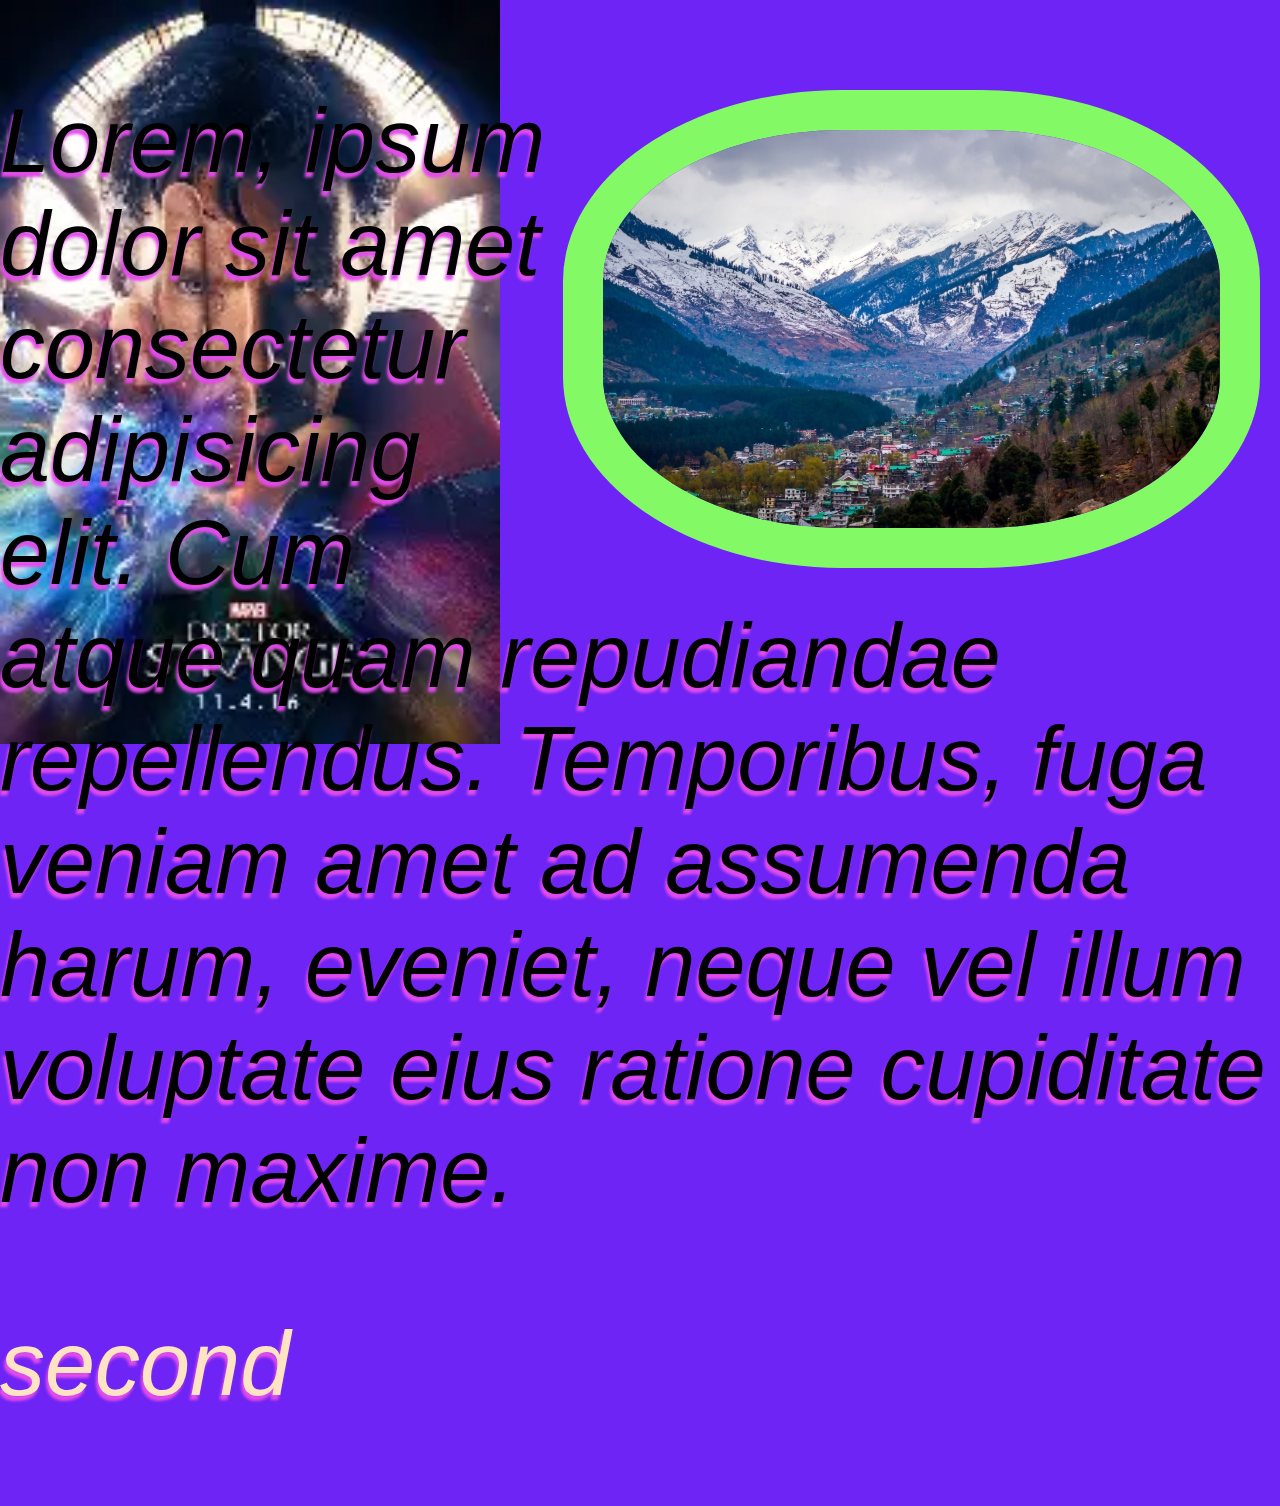
<file: index.html>
<!DOCTYPE html>
<html lang="en">
<head>
    <meta charset="UTF-8">
    <meta name="viewport" content="width=device-width, initial-scale=1.0">
    <title>Document</title>
    <link rel = "stylesheet" href="style.css">
    <style>
        body{
            background-color: #6d24f4;
        }
         
    </style>
    <!-- <link rel = "stylesheet" href="style.css"> -->
</head>
<img src="sss.jpeg" alt="">
<body>
    <p>
        Lorem, ipsum dolor sit amet consectetur adipisicing elit. Cum atque quam repudiandae repellendus. Temporibus, fuga veniam amet ad assumenda harum, eveniet, neque vel illum voluptate eius ratione cupiditate non maxime.
        <p id = "para" style="color: bisque;" >second</p>
    </p>
</body>
</html>
</file>
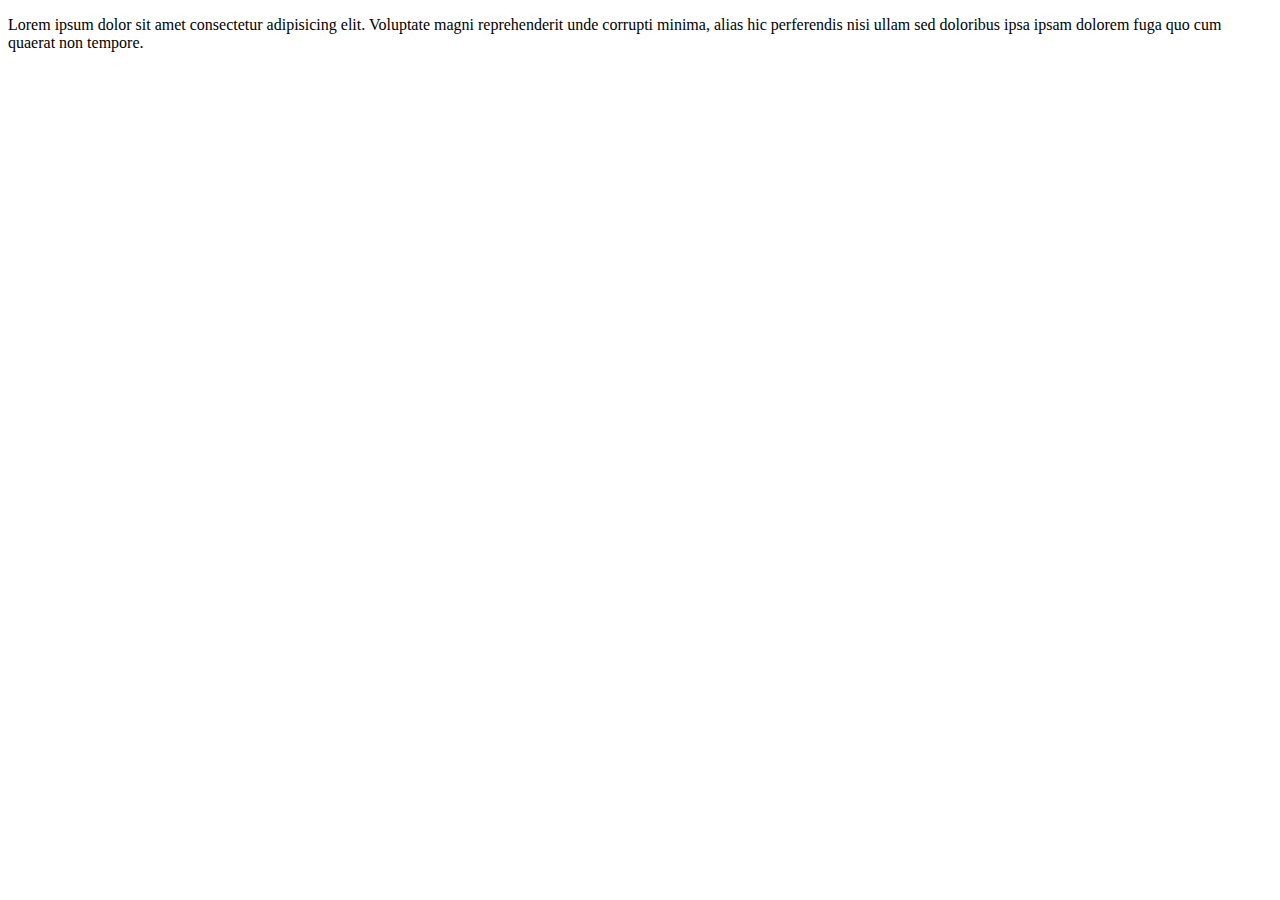
<file: box2.html>
<!DOCTYPE html>
<html lang="en">
<head>
    <meta charset="UTF-8">
    <meta name="viewport" content="width=device-width, initial-scale=1.0">
    <title>box2</title>
    <style>
        div*{
             width: 440px;
             height: 300px;
             padding: 20px;
             margin: 20px;
             background-color: bisque;
             border: 10px dashed greenyellow ;
        }
        .box{
            width: 300px;
            height: 300px;
            background-color: antiquewhite;
        }
        .box:nth-child{
            margin: 0px 20px;
        }
    </style>
</head>
<body>
    <div>
        <p>
            Lorem ipsum dolor sit amet consectetur adipisicing elit. Voluptate magni reprehenderit unde corrupti minima, alias hic perferendis nisi ullam sed doloribus ipsa ipsam dolorem fuga quo cum quaerat non tempore.
        </p>
    </div>
</body>
</html>
</file>
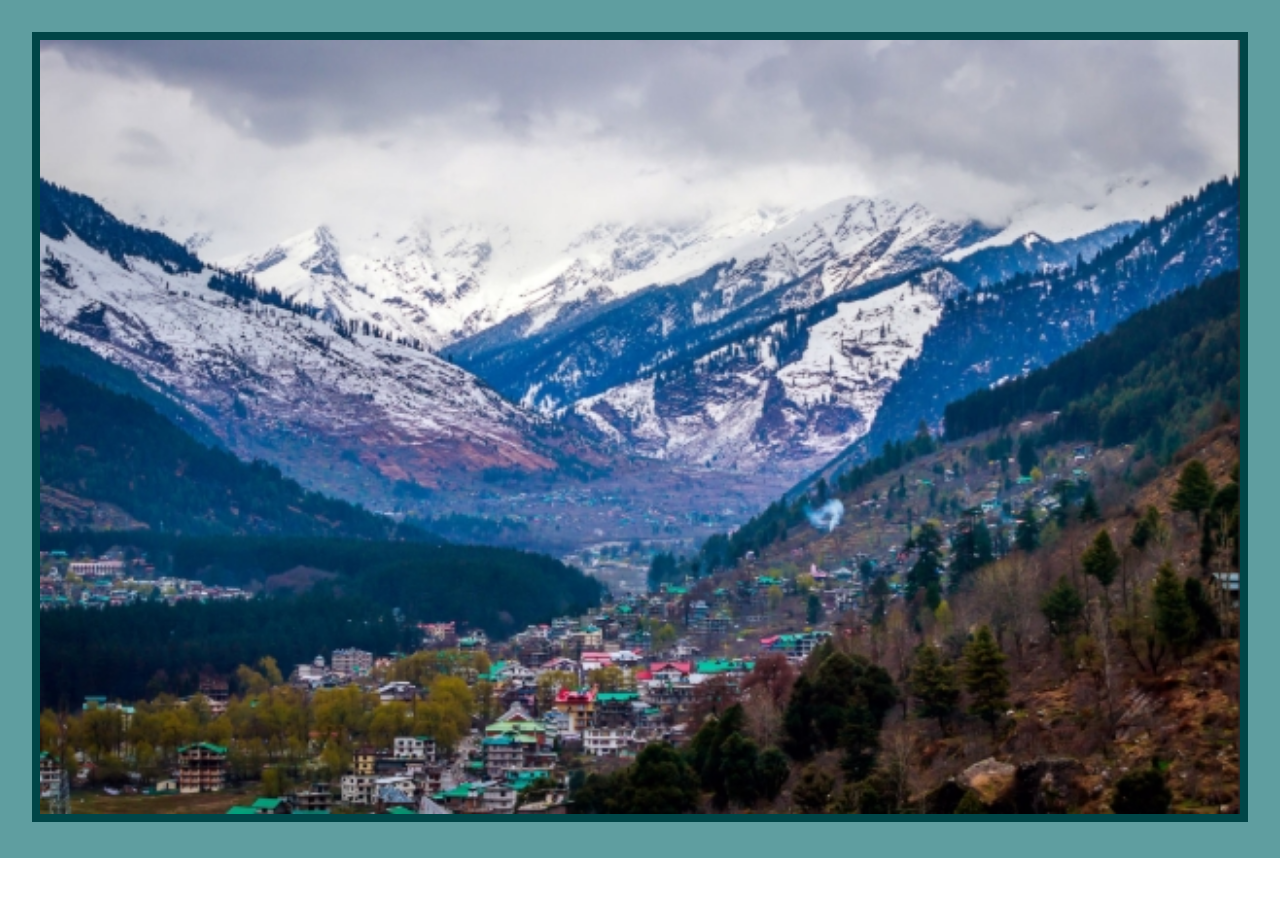
<file: box3.html>
<!DOCTYPE html>
<html lang="en">
<head>
    <meta charset="UTF-8">
    <meta name="viewport" content="width=device-width, initial-scale=1.0">
    <title>Box</title>
    <style>
        * {
            margin: 0;
            padding: 0;
            box-sizing: border-box;
        }
        div {
            background-color: cadetblue;
            padding: 2rem;
        }
        div > img {
            width: 100%;
            /* margin: 0 auto; */
            height: auto;
            border: .5rem solid rgb(0, 69, 71);
        }
    </style>
</head>
<body>
    <div>
        <img src="sss.jpeg" alt="Box Model Example">
    </div>
</body>
</html>
</file>
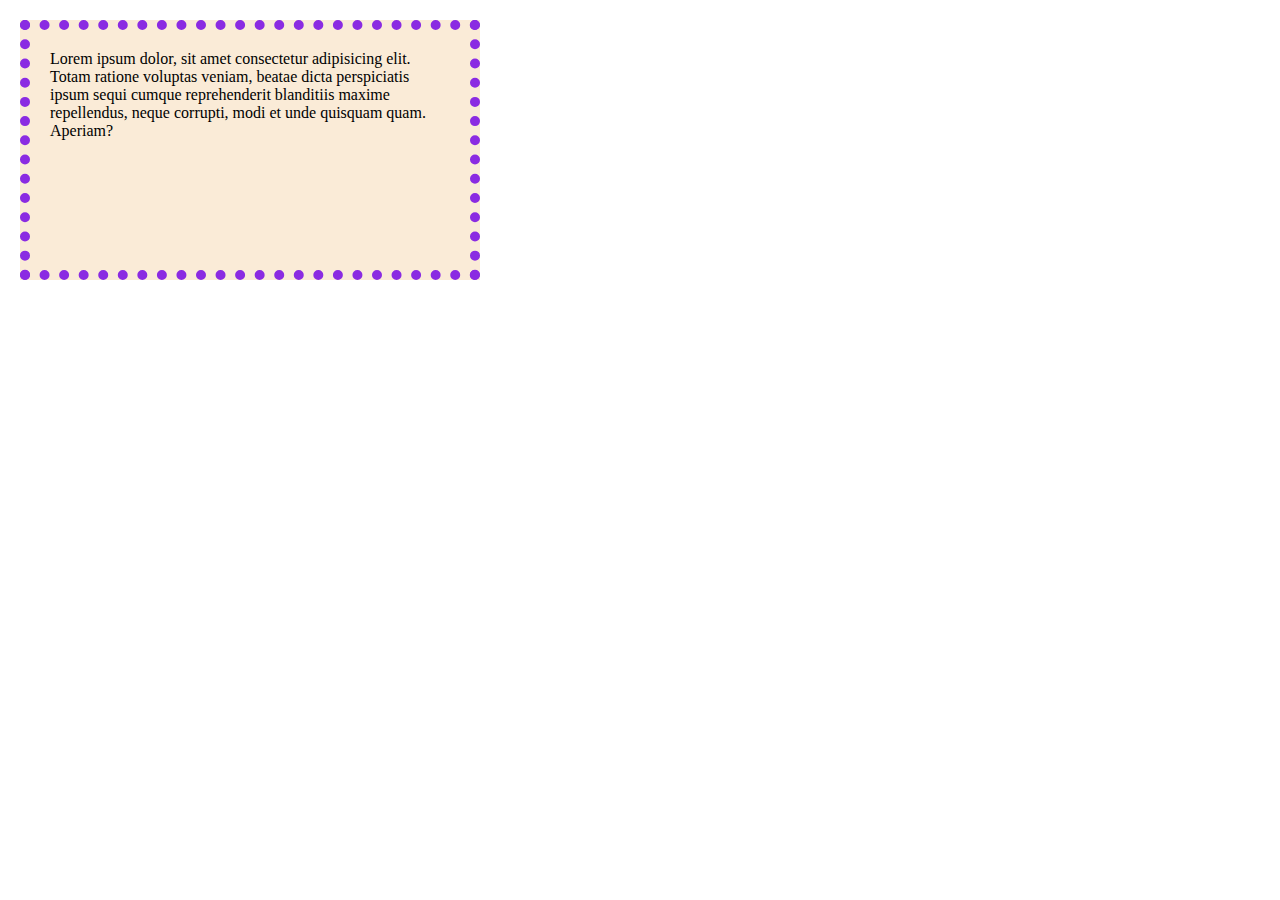
<file: boxmode.html>
<!DOCTYPE html>
<html lang="en">
<head>
    <meta charset="UTF-8">
    <meta name="viewport" content="width=device-width, initial-scale=1.0">
    <title>CSS BOX MODEL</title>
    <style>
        body{
            margin: 20px;
            padding: 0px;
            box-sizing: border-box;
        }
        html *{
            margin:0px;
            
        }
        div{width: 400px;
            height: 200px;
            background-color:antiquewhite;
            margin: 20px;
            padding: 20px;
            border: 10px dotted blueviolet;
        }
    </style>
</head>
<body>
    <div>
        <p>
            Lorem ipsum dolor, sit amet consectetur adipisicing elit. Totam ratione voluptas veniam, beatae dicta perspiciatis ipsum sequi cumque reprehenderit blanditiis maxime repellendus, neque corrupti, modi et unde quisquam quam. Aperiam?
        </p>
    </div>
</body>
</html>
</file>
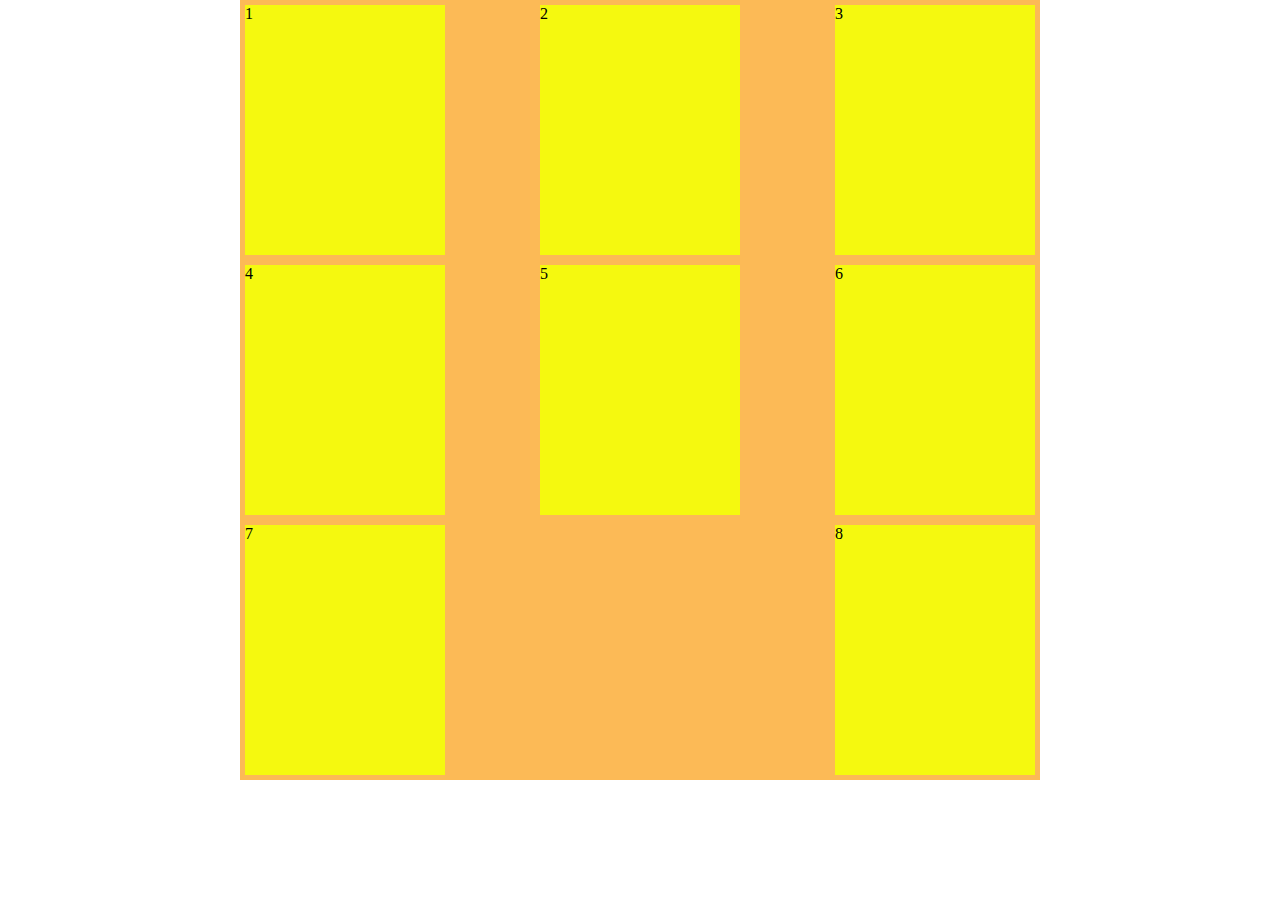
<file: display.html>
<!DOCTYPE html>
<html lang="en">
<head>
    <meta charset="UTF-8">
    <meta name="viewport" content="width=device-width, initial-scale=1.0">
    <title>Document</title>
    <style>
        body{
            margin: 0;
            padding: 0;
        }
        html,*{
            margin: 0;
            padding: 0;
            box-sizing: border-box;
        }
        main{
            width: 800px;
            height: auto;
            margin: 0 auto;
            background-color: rgb(252, 186, 86);
            display: flex;
            flex-wrap: wrap;
            justify-content: space-between;
            align-items: baseline;

        }
        .box{
            width: 200px;
            height: 250px;
            background-color: rgb(245, 249, 15);
            margin: 5px;
        }
    </style>
</head>
<body>
    <main>
        <div class="box">1</div>
        <div class="box">2</div>
        <div class="box">3</div>
        <div class="box">4</div>
        <div class="box">5</div>
        <div class="box">6</div>
        <div class="box">7</div>
        <div class="box">8</div>
    </main>
</body>
</html>
</file>
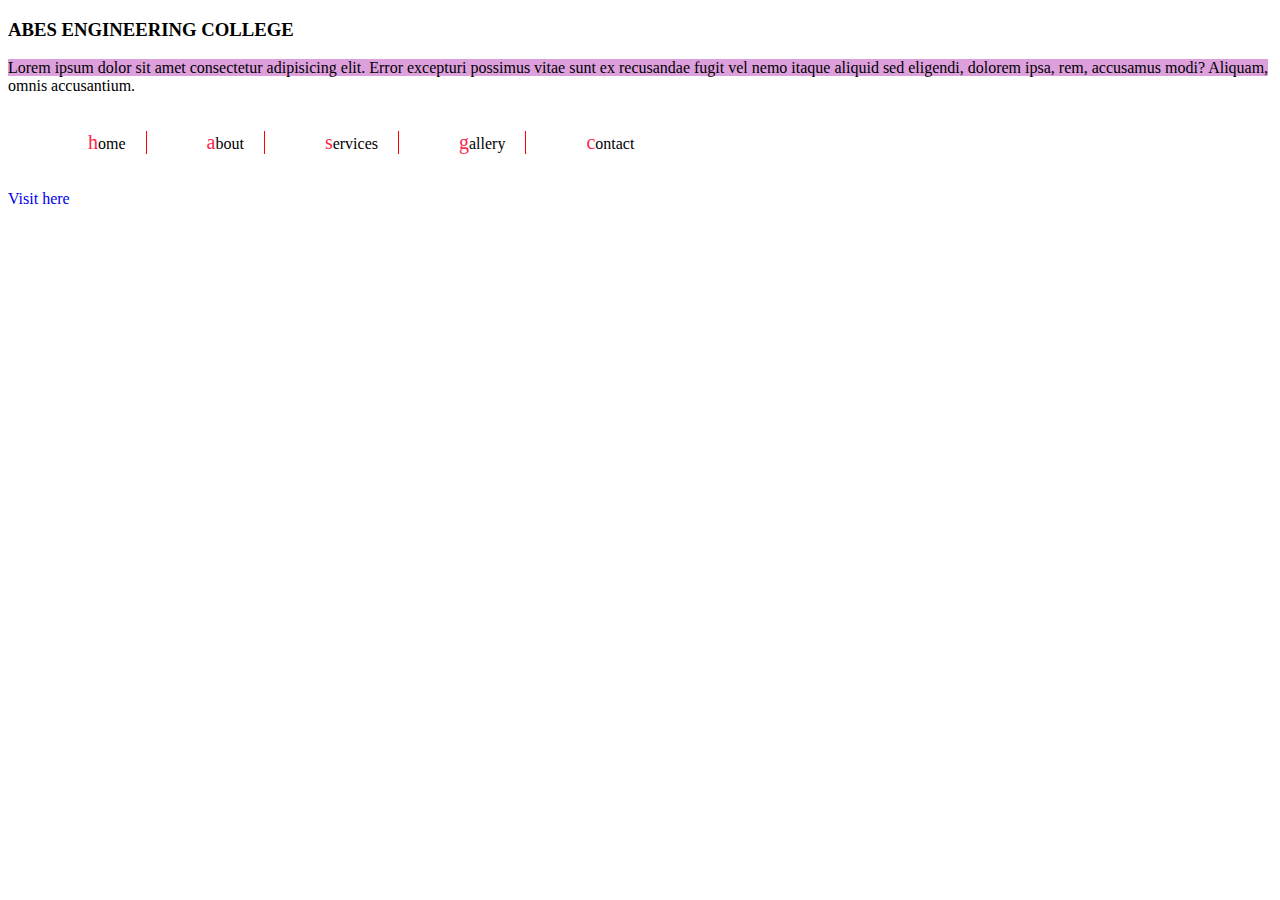
<file: selectors.html>
<!DOCTYPE html>
<html lang="en">
<head>
    <meta charset="UTF-8">
    <meta name="viewport" content="width=device-width, initial-scale=1.0">
    <title>SELECTORS</title>
    <style>
        /*div p{ color : blueviolet}*/
        /* #box  > p {
            color : red
        }
        #box + p {
            color : aquamarine
        }  
        #box + p {
            color : blue
        }
        #box ~ p {
            color : brown
        } */
        a:link{
            text-decoration: none; font-size: 20ps;
        }
        a:hover{
            color : yellow
        }
        a:active{
            color : black
        }
        ul {
            list-style : none;
            display : flex;
        }
        ul li{
            
            margin: 20px;
            border-right: 1px solid red;
            padding: 0px 20px;
        }
        ul li:nth-child(5){
            border-right: 0px;
        }
        ul li:first-letter{
            color : rgb(252, 40, 76);
            font-size: 20px;
        }
        p::first-line{
            background-color: plum;
        }
    </style>
</head>
<body>
    <!-- <div id = "box">
        <p>
            Lorem ipsum dolor sit amet consectetur adipisicing elit. Accusamus, aliquid delectus! Neque obcaecati, eveniet voluptate, distinctio nam voluptates, delectus a blanditiis cum omnis voluptatem soluta explicabo amet illo recusandae sapiente?
        </p>
        <div>
            <p>
                Lorem ipsum dolor, sit amet consectetur adipisicing elit. Deleniti repudiandae nam rerum nostrum molestias, quia, dignissimos veniam ullam qui aperiam expedita distinctio. Tempora ut ab distinctio sequi provident quo impedit.
            </p>
        </div>

    </div>
    <p>
        Lorem ipsum dolor sit amet consectetur adipisicing elit. Deleniti aperiam sequi velit voluptate aliquam, animi facilis, earum voluptatem eum, temporibus ipsa! Eos dolores culpa non iure aliquam corrupti rem iusto.
    </p> -->
    <h3>ABES ENGINEERING COLLEGE</h3>
    <p>
        Lorem ipsum dolor sit amet consectetur adipisicing elit. Error excepturi possimus vitae sunt ex recusandae fugit vel nemo itaque aliquid sed eligendi, dolorem ipsa, rem, accusamus modi? Aliquam, omnis accusantium.
    </p>
    <ul>
        <li>home</li>
        <li>about</li>
        <li>services</li>
        <li>gallery</li>
        <li>contact</li>
    </ul>
    <!--CSS PSEUDO-CLASSES-->
    <a href="google.com">Visit here</a>

</body>
</html>
</file>
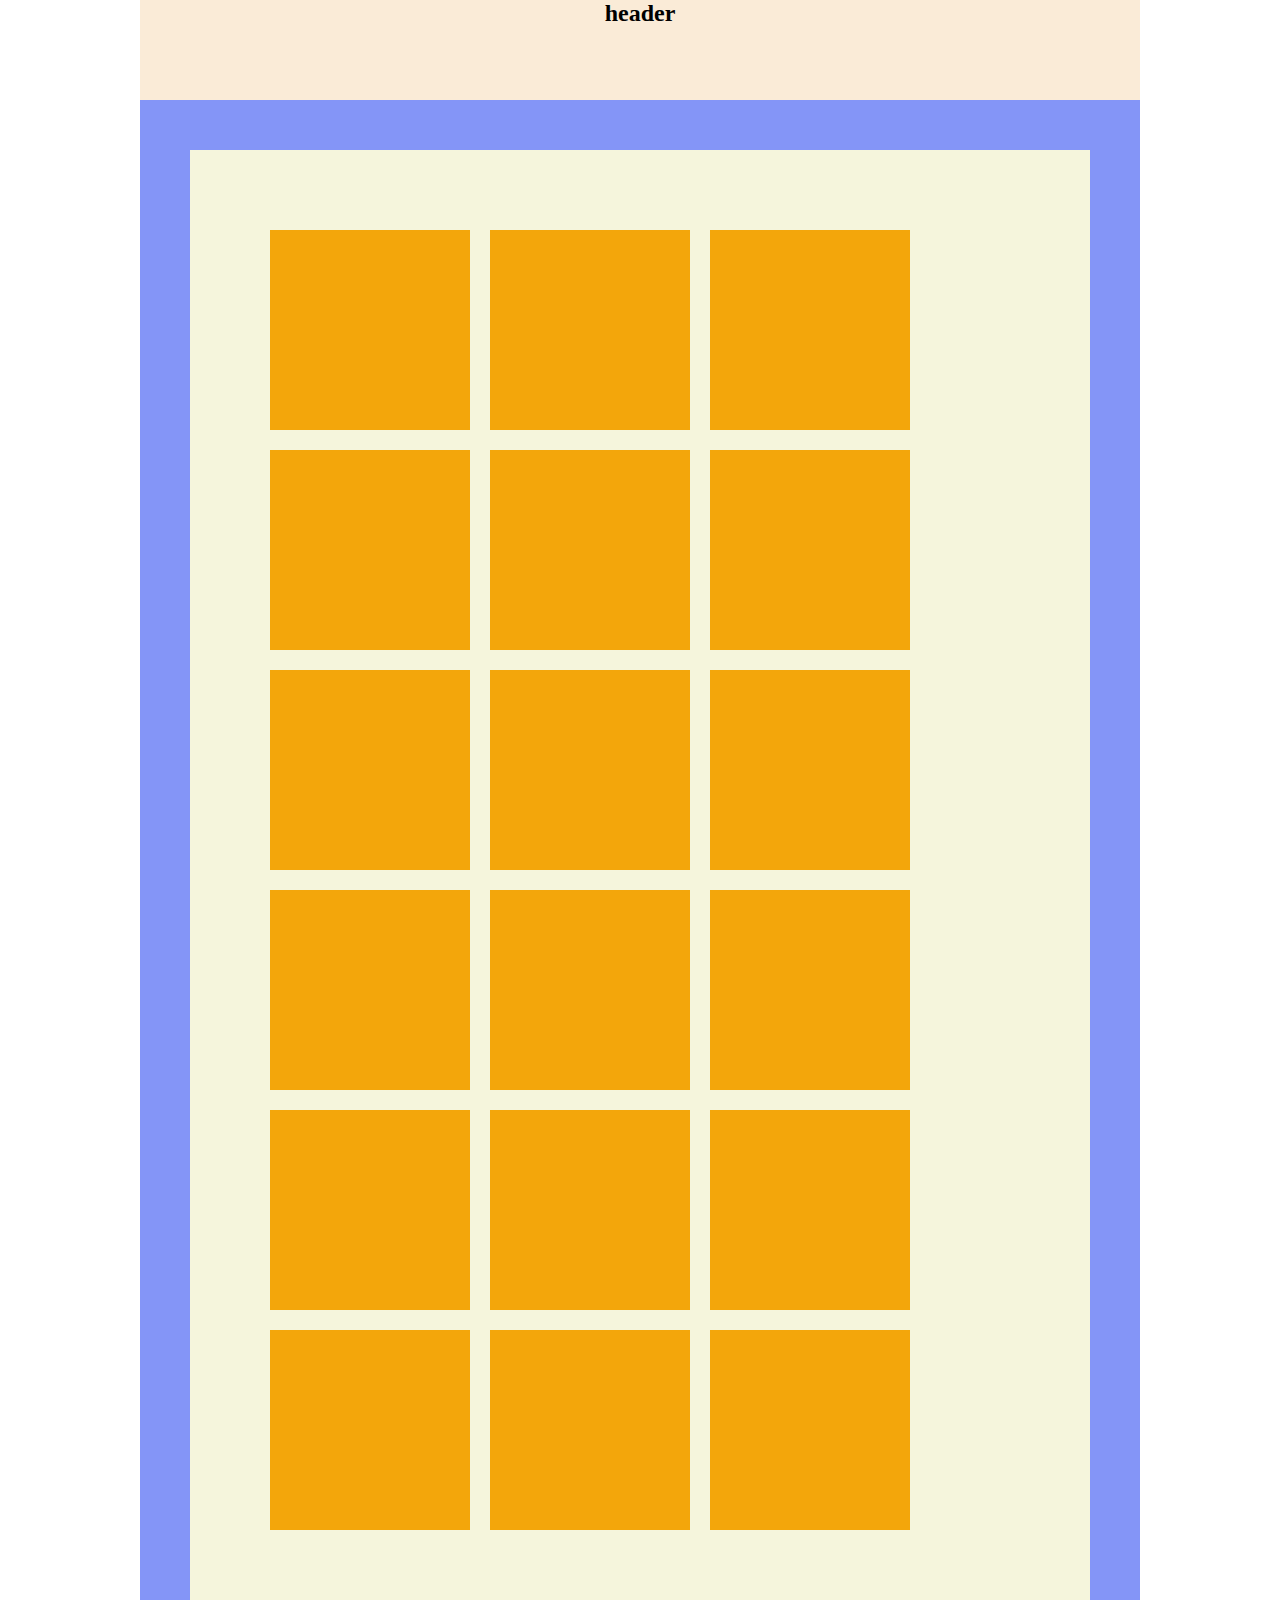
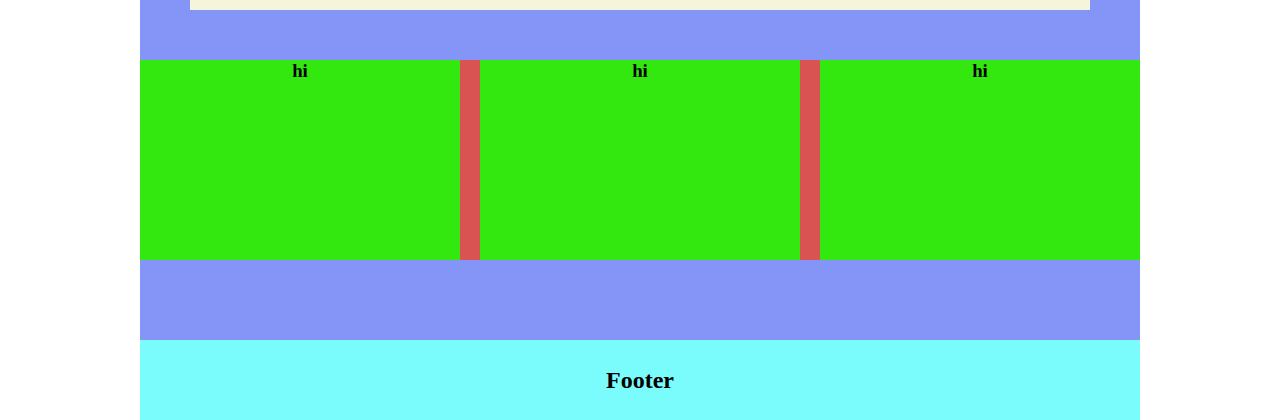
<file: flexbox.html/layout1.html>
<!DOCTYPE html>
<html lang="en">
<head>
    <meta charset="UTF-8">
    <meta name="viewport" content="width=device-width, initial-scale=1.0">
    <title>LAYOUT1</title>
    <style>
        body{
            margin: 0;
            padding: 0;
        }
        html,*{
            margin: 0;
            padding: 0;
            box-sizing: border-box;
        }
        main{
            width: 1000px;
            height: auto;
            background-color: #8495f7;
            margin: 0 auto;
            text-align: center;
            display: block;
            gap: 20px;
        }
        header{
            height: 100px; /*lekin mostly height ixed nhi rehthi like amazon, insta for scrolling*/
            background-color: antiquewhite;
        }
        section{
            height: auto;
            background-color: beige;
            display: flex;
            gap: 20px;
            flex-wrap: wrap;
            padding: 80px;
            margin: 50px;
        }
        .box{
            height: 200px;
            width: 200px;
            background-color: #f3a60b;
        }
        #box{
            height: auto;
            background-color: #da5353;
            display: flex;
            gap: 20px;
            flex-wrap: wrap;
            text-align: center;

        }
        #box > .box{
            height: 200px;
            width: 200px;
            background-color: #32e80e;
            flex-grow: 1;
        }
        footer{
            height: 80px; line-height: 80px;
            background-color: rgb(122, 252, 252);
            margin-top: 80px;
        }
    </style>
</head>
<body>
    <main>
        <header><h2>header</h2></header>
        <section>
        <div class="box"></div>
        <div class="box"></div>
        <div class="box"></div>
        <div class="box"></div>
        <div class="box"></div>
        <div class="box"></div>
        <div class="box"></div>
        <div class="box"></div>
        <div class="box"></div>
        <div class="box"></div>
        <div class="box"></div>
        <div class="box"></div>
        <div class="box"></div>
        <div class="box"></div>
        <div class="box"></div>
        <div class="box"></div>
        <div class="box"></div>
        <div class="box"></div>
        </section>
        <div id="box">
        <div class="box"><h3>hi</h3></div>
        <div class="box"><h3>hi</h3></div>
        <div class="box"><h3>hi</h3></div>
        </div>
        <footer><h2>Footer</h2></footer>
    </main>
</body>
</html>
</file>
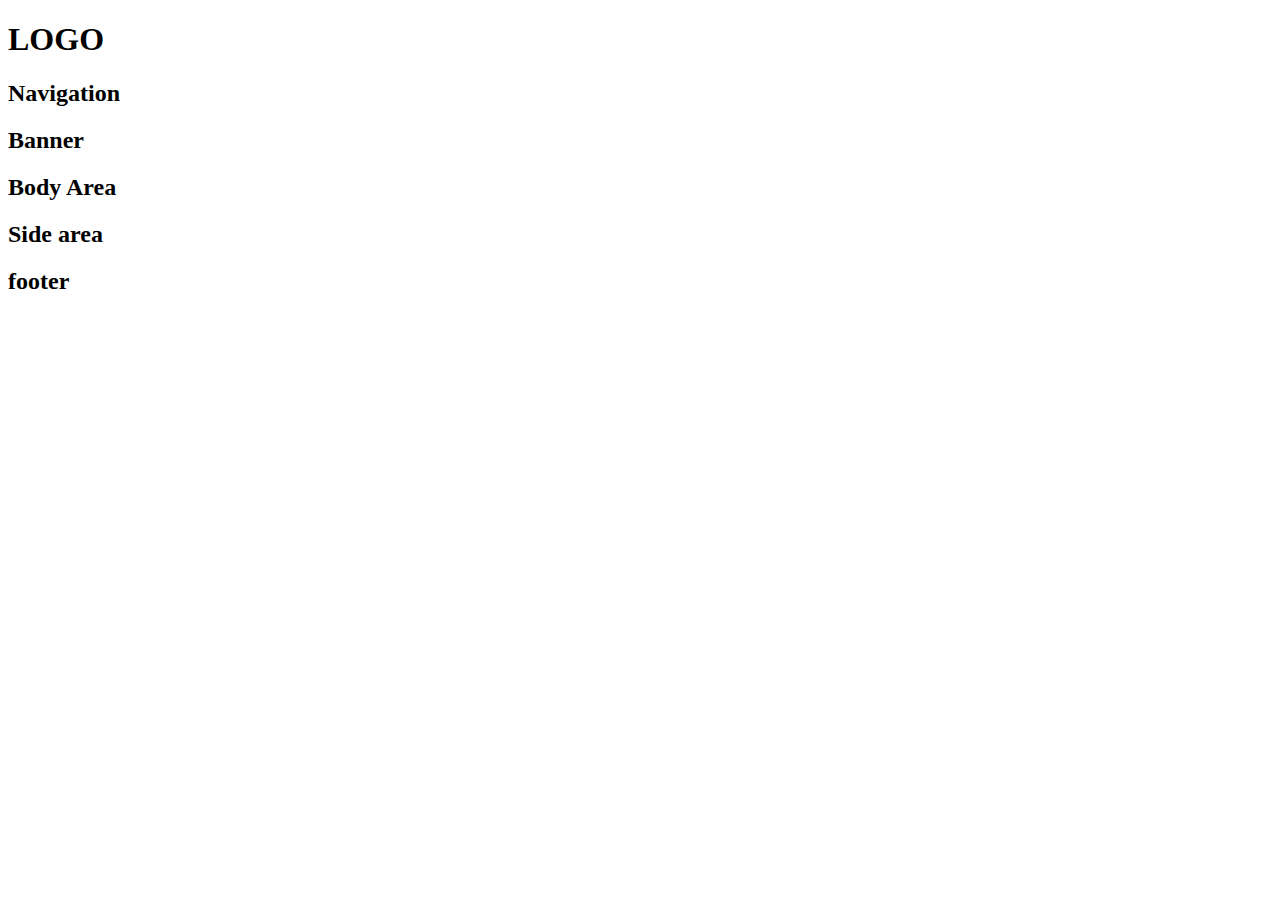
<file: flexbox.html/layout2.html>
<!DOCTYPE html>
<html lang="en">
<head>
    <meta charset="UTF-8">
    <meta name="viewport" content="width=device-width, initial-scale=1.0">
    <title>LAYOUT2</title>
    <style>

    </style>
</head>
<body>
    <main>
        <div><h1>LOGO</h1></div>
        <nav><h2>Navigation</h2></nav>
        <header><h2>Banner</h2></header>
        <section1><h2>Body Area</h2></section1>
        <section2><h2>Side area</h2></section2>
        <footer><h2>footer</h2></footer>
    </main>
</body>
</html>
</file>
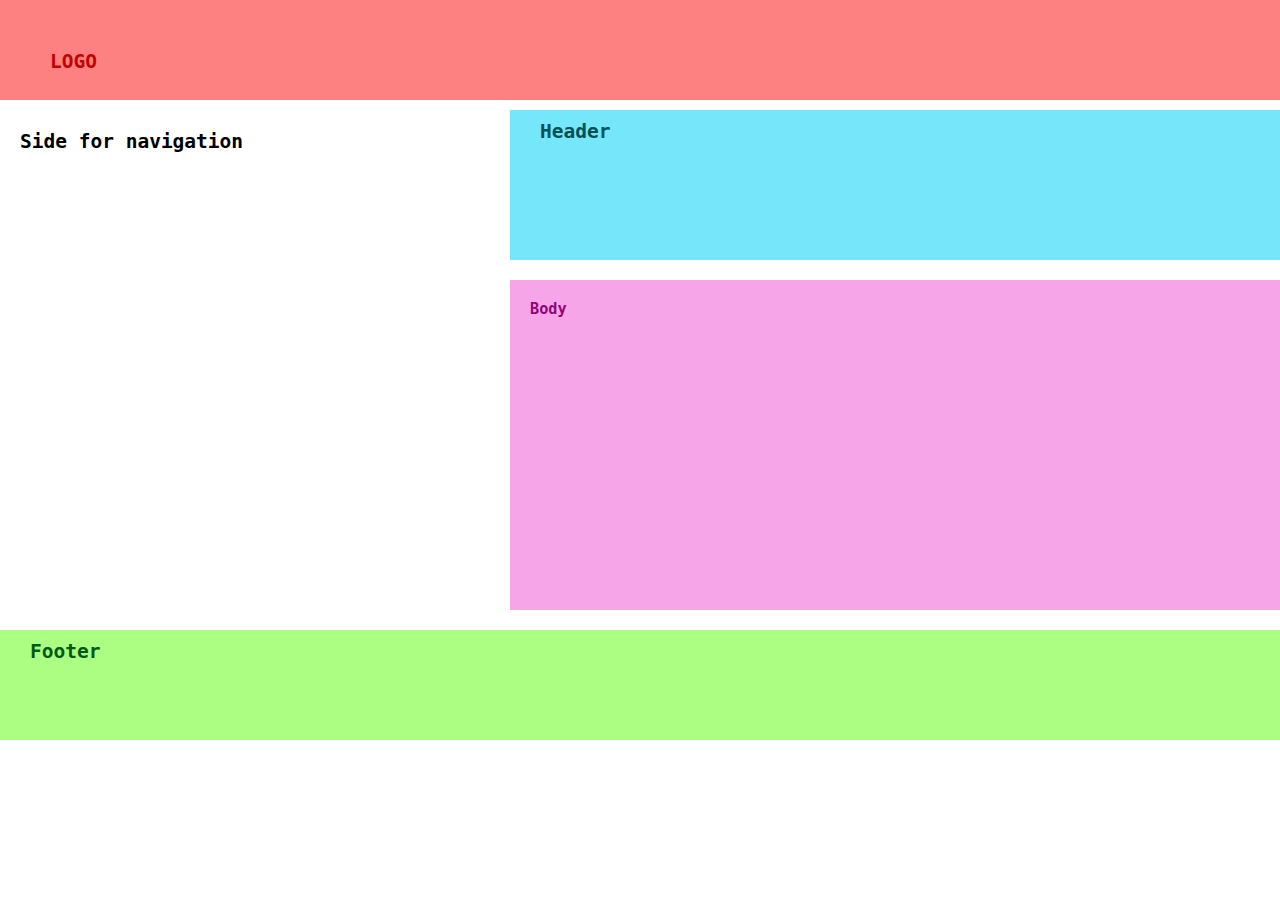
<file: flexbox.html/layout3.html>
<!DOCTYPE html>
<html lang="en">
<head>
    <meta charset="UTF-8">
    <meta name="viewport" content="width=device-width, initial-scale=1.0">
    <title>Document</title>
    <style>
        * {
            margin: 0;
            padding: 0;
            box-sizing: border-box;
            font-family: monospace;
        }
        .logo {
            height: 20px;
            background-color: #fd8181;
            color: rgb(193, 3, 3);
            padding: 50px;
        }
        section
        {
            margin-top: 10px;
            display: flex;
            gap: 10px;
        }
        section nav {
            width: 500px;
            padding: 20px;
        }
        section .content {
            flex-grow: 2;
            display: flex;
            gap: 20px;
            flex-direction: column;
            height: 500px;
        }
        header {
            height: 150px;
            background-color: #76e7fb;
            color: rgb(1, 80, 85);
            padding: 10px 30px;
        }
        .body {
            flex: 1;
            background-color: #f6a5e8;
            padding: 20px;
            color: #92037a;
        }
        footer {
            margin-top: 20px;
            height: 110px;
            background-color: #acfe83;
            color: rgb(1, 89, 22);
            padding: 10px 30px;
        }
    </style>
</head>
<body>
    <main>
        <div class="logo"><h2>LOGO</h2></div>

        <section>
            <nav><h2>Side for navigation</h2></nav>
            <div class="content">
                <header><h2>Header</h2></header>
                <div class="body"><h3>Body</h3></div>
            </div>
        </section>

        <footer><h2>Footer</h2></footer>

    </main>
</body>
</html>
</file>
<file: style.css>
body{
    margin: 0;
    padding: 0;
    background: url('drstrange.webp') no-repeat top left;
   /* background-color: aquamarine;
    background-repeat: repeat-y;
    background-position: top left 200px ;*/
    background-size: 500px;
}
html*{
    margin: 0;
    padding: 0;
    box-sizing: border-box;
}
p{
    font-family: arial;
    font-size: 90px;
    font-style: italic;
    font-weight: 800px;
    text-shadow: -2px 5px 3px #e34ceb;
}
img{
    float: right;
    margin-right: 20px;
    border: 40px solid #83f966;
    border-radius: 40%;
}
</file>
